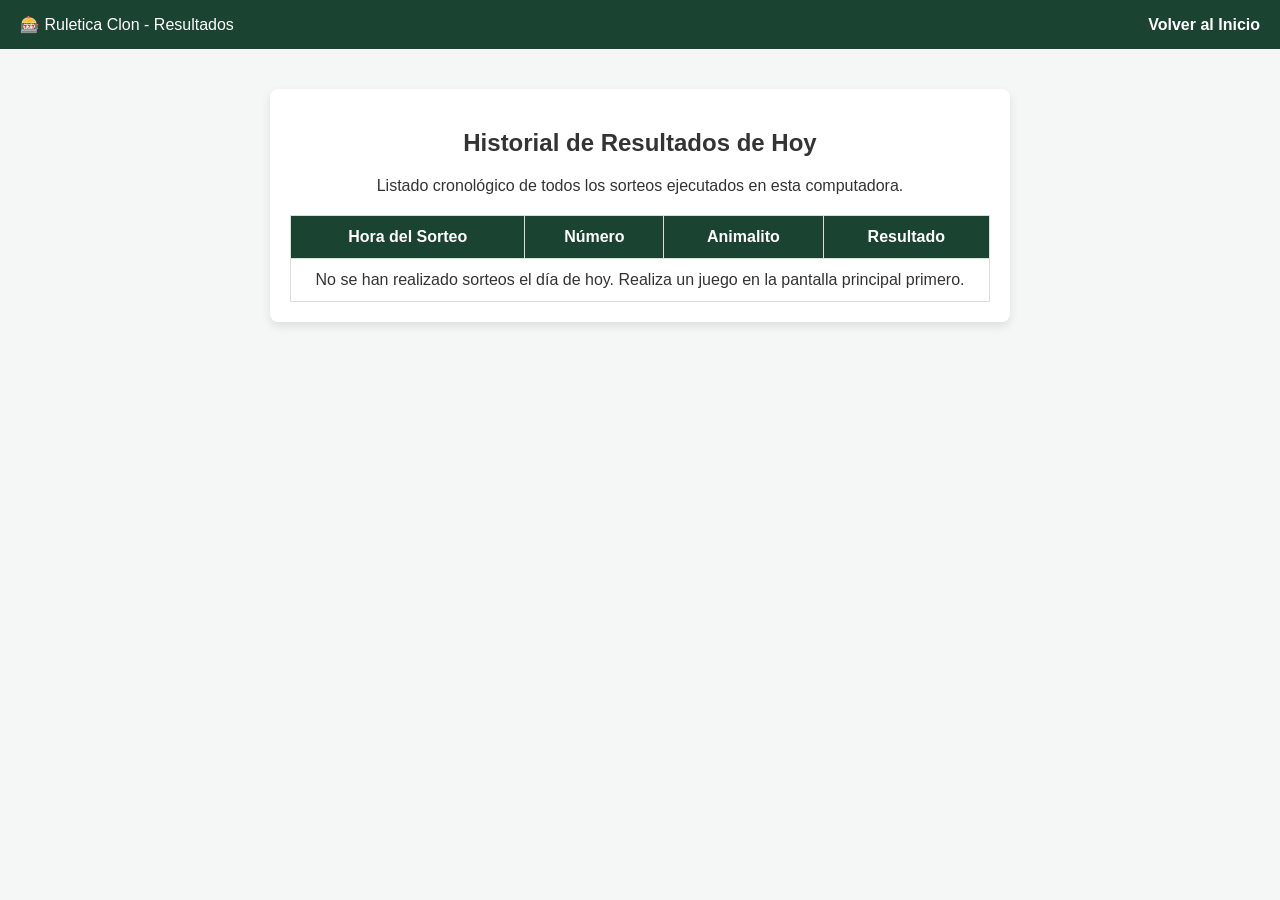
<file: resultados.html>
<!DOCTYPE html>
<html lang="es">
<head>
    <meta charset="UTF-8">
    <meta name="viewport" content="width=device-width, initial-scale=1.0">
    <title>Resultados del Dia - Ruletica Clon</title>
    <link rel="stylesheet" href="styles.css">
</head>
<body>
    <header>
        <div class="logo">🎰 Ruletica Clon - Resultados</div>
        <nav><a href="index.html">Volver al Inicio</a></nav>
    </header>

    <section class="resultados-container">
        <h1>Historial de Resultados de Hoy</h1>
        <p>Listado cronológico de todos los sorteos ejecutados en esta computadora.</p>
        
        <table class="tabla-resultados">
            <thead>
                <tr>
                    <th>Hora del Sorteo</th>
                    <th>Número</th>
                    <th>Animalito</th>
                    <th>Resultado</th>
                </tr>
            </thead>
            <tbody id="tabla-cuerpo">
                <!-- Se llena dinámicamente -->
            </tbody>
        </table>
    </section>

    <script>
        document.addEventListener("DOMContentLoaded", () => {
            const tablaCuerpo = document.getElementById("tabla-cuerpo");
            if (!tablaCuerpo) return;

            const historial = JSON.parse(localStorage.getItem("historial_memoria_ruleta")) || [];

            if (historial.length === 0) {
                tablaCuerpo.innerHTML = `<tr><td colspan="4">No se han realizado sorteos el día de hoy. Realiza un juego en la pantalla principal primero.</td></tr>`;
                return;
            }

            tablaCuerpo.innerHTML = "";
            historial.forEach(sorteo => {
                const fila = document.createElement("tr");
                fila.innerHTML = `
                    <td><strong>${sorteo.hora || '--:--'}</strong></td>
                    <td><span class="badge-num">${sorteo.num}</span></td>
                    <td>${sorteo.nombre}</td>
                    <td><img src="${sorteo.imagen}" alt="${sorteo.nombre}"></td>
                `;
                tablaCuerpo.appendChild(fila);
            });
        });
    </script>
</body>
</html>
</file>
<file: styles.css>
/* Estilos Generales */
body {
    font-family: 'Arial', sans-serif;
    margin: 0;
    padding: 0;
    background-color: #f4f7f6;
    color: #333;
    text-align: center;
}

header {
    background-color: #1b4332;
    color: white;
    padding: 15px 20px;
    display: flex;
    justify-content: space-between;
    align-items: center;
}

header nav a {
    color: white;
    text-decoration: none;
    margin-left: 15px;
    font-weight: bold;
}

/* Sección de la Ruleta */
.hero {
    background: linear-gradient(135deg, #2d6a4f, #1b4332);
    color: white;
    padding: 40px 20px;
}

.sorteo-box {
    margin: 20px auto;
    width: 220px;
    height: 220px;
    background: white;
    padding: 20px;
    border-radius: 50%;
    box-shadow: 0 10px 20px rgba(0,0,0,0.3);
    display: flex;
    flex-direction: column;
    justify-content: center;
    align-items: center;
}

#ruleta-visual {
    width: 120px;
    height: 120px;
    display: flex;
    justify-content: center;
    align-items: center;
    margin-bottom: 15px;
}

#ruleta-visual img {
    max-width: 100%;
    max-height: 100%;
    object-fit: contain;
}

#ruleta-visual span {
    font-size: 4rem;
}

button#btn-girar {
    background-color: #ffb703;
    color: #212529;
    border: none;
    padding: 10px 20px;
    font-size: 1rem;
    font-weight: bold;
    border-radius: 5px;
    cursor: pointer;
    transition: 0.2s;
}

button#btn-girar:hover {
    background-color: #fb8500;
    transform: scale(1.05);
}

button#btn-girar:disabled {
    background-color: #ccc;
    cursor: not-allowed;
    transform: none;
}

/* Historial de 5 Sorteos Rápidos */
.historial-rapido {
    background-color: #e8f5e9;
    padding: 20px;
    margin-top: 10px;
}

.historial-lista {
    display: flex;
    justify-content: center;
    gap: 15px;
    flex-wrap: wrap;
    margin-top: 10px;
}

.historial-item {
    background: white;
    border: 2px solid #2d6a4f;
    border-radius: 50%;
    width: 70px;
    height: 70px;
    display: flex;
    flex-direction: column;
    justify-content: center;
    align-items: center;
    font-size: 0.75rem;
    font-weight: bold;
    box-shadow: 0 4px 6px rgba(0,0,0,0.1);
    padding: 5px;
}

.historial-item img {
    width: 35px;
    height: 35px;
    object-fit: contain;
}

/* Tabla de Premios */
.grid-premios {
    display: flex;
    justify-content: center;
    gap: 20px;
    margin: 20px;
    flex-wrap: wrap;
}

.premio-card {
    background: white;
    padding: 20px;
    border-radius: 8px;
    box-shadow: 0 4px 6px rgba(0,0,0,0.1);
    width: 200px;
}

/* Cuadrícula de Animalitos */
.grid-animalitos {
    display: grid;
    grid-template-columns: repeat(auto-fill, minmax(85px, 1fr));
    gap: 12px;
    max-width: 900px;
    margin: 20px auto;
    padding: 0 20px;
}

.animal-btn {
    background: white;
    border: 2px solid #2d6a4f;
    padding: 10px 5px;
    border-radius: 8px;
    font-weight: bold;
    cursor: pointer;
    display: flex;
    flex-direction: column;
    align-items: center;
    justify-content: center;
    gap: 5px;
    transition: 0.2s;
}

.animal-btn:hover {
    background: #e8f5e9;
    transform: scale(1.03);
}

.animal-img {
    width: 50px;
    height: 50px;
    object-fit: contain;
}

.animal-num-badge {
    background-color: #1b4332;
    color: white;
    padding: 2px 6px;
    border-radius: 4px;
    font-size: 0.8rem;
}

/* Tabla de la Página de Resultados */
.resultados-container {
    max-width: 700px;
    margin: 40px auto;
    background: white;
    padding: 20px;
    border-radius: 8px;
    box-shadow: 0 4px 10px rgba(0,0,0,0.1);
}

.tabla-resultados {
    width: 100%;
    border-collapse: collapse;
    margin-top: 20px;
}

.tabla-resultados th, .tabla-resultados td {
    border: 1px solid #ddd;
    padding: 12px;
    text-align: center;
    vertical-align: middle;
}

.tabla-resultados th {
    background-color: #1b4332;
    color: white;
}

.tabla-resultados tr:nth-child(even) {
    background-color: #f9f9f9;
}

.tabla-resultados img {
    width: 40px;
    height: 40px;
    object-fit: contain;
}

.badge-num {
    background: #ffb703;
    padding: 3px 8px;
    border-radius: 4px;
    font-weight: bold;
}

footer {
    background-color: #222;
    color: #aaa;
    padding: 20px;
    margin-top: 40px;
    font-size: 0.9rem;
}
</file>
